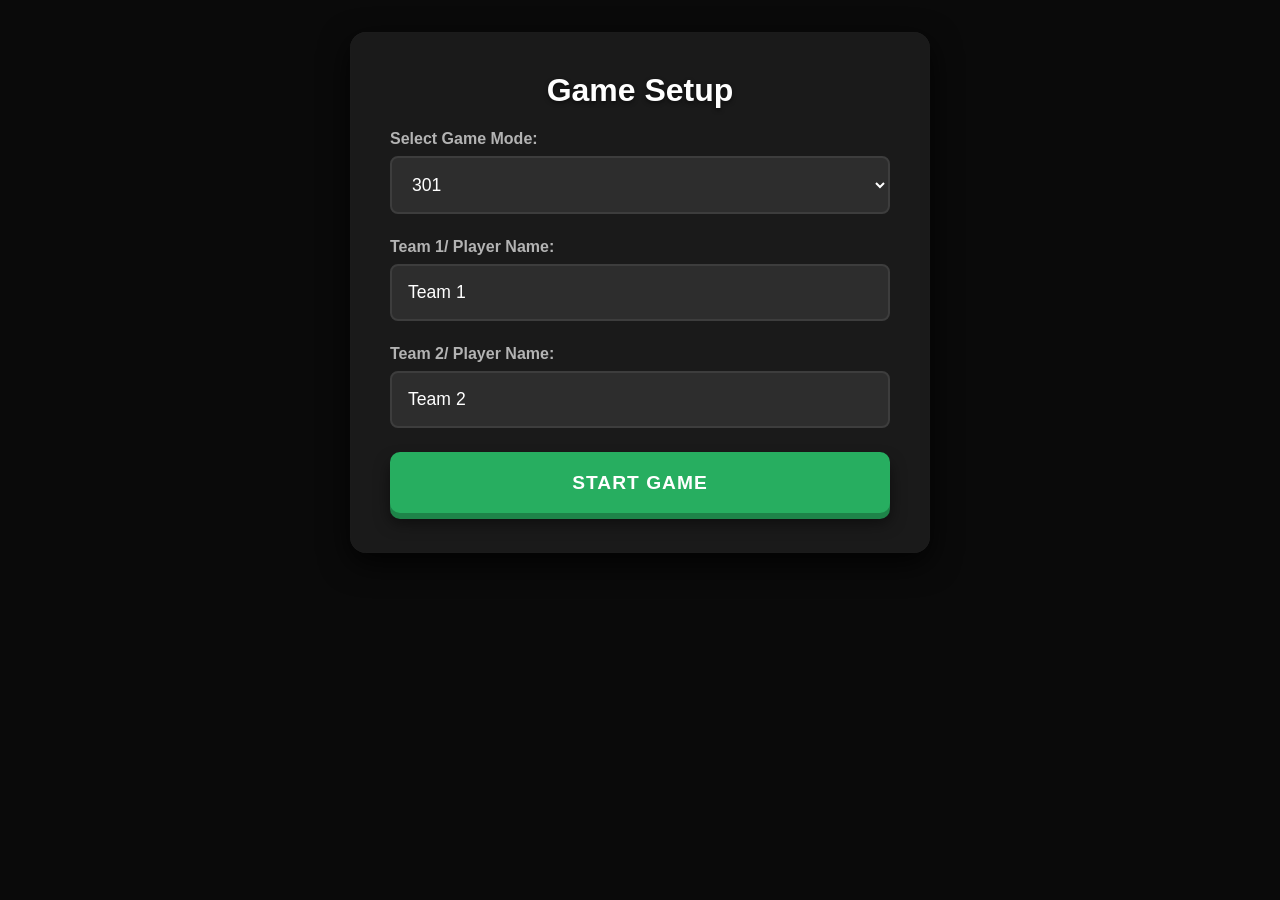
<file: index.html>
<!DOCTYPE html>
<html lang="en">
<head>
    <meta charset="UTF-8">
    <meta name="viewport" content="width=device-width, initial-scale=1.0">
    <title>Darts Score Tracker</title>
    <link rel="stylesheet" href="darts.css">
</head>
<body>
    <div id="dart-bg-container"></div>
    <div class="app-container">
        
        <div id="setup-screen">
            <h1>Game Setup</h1>
            
            <div class="form-group">
                <label for="game-mode">Select Game Mode:</label>
                <select id="game-mode">
                    <option value="301">301</option>
                    <option value="501">501</option>
                    <option value="killer" disabled>Killer (Coming Soon)</option>
                </select>
            </div>

            <div class="form-group">
                <label for="team1-name-input">Team 1/ Player Name:</label>
                <input type="text" id="team1-name-input" placeholder="e.g., Grandad" value="Team 1">
            </div>

            <div class="form-group">
                <label for="team2-name-input">Team 2/ Player Name:</label>
                <input type="text" id="team2-name-input" placeholder="e.g., Me" value="Team 2">
            </div>

            <button onclick="startGame()" class="btn btn-green">Start Game</button>
        </div>

        <div id="game-screen" class="hidden">
            <h1 id="game-title">301 Darts</h1>
            
            <div class="scoreboard">
                <div id="team1-panel" class="team-panel active">
                    <h2 id="team1-name-display">Team 1</h2>
                    <div id="team1-score" class="score">301</div>
                </div>
                <div id="team2-panel" class="team-panel">
                    <h2 id="team2-name-display">Team 2</h2>
                    <div id="team2-score" class="score">301</div>
                </div>
            </div>

            <div id="message-board" class="message">Game On!</div>

            <div class="controls">
                <input type="number" id="score-input" placeholder="Enter score (0-180)" min="0" max="180">
                <button id="submit-btn" onclick="submitScore()" class="btn btn-green">Submit Score</button>
            </div>

            <div class="settings">
                <button onclick="resetToSetup()" class="btn btn-red">End Game & Back to Setup</button>
            </div>
        </div>

    </div>

    <script src="darts.js"></script>
</body>
</html>
</file>
<file: darts.css>
/* --- BASE DARK THEME --- */
body {
    font-family: Arial, sans-serif;
    background-color: #0a0a0a; /* Deep black */
    color: #f0f0f0; /* Off-white text for readability */
    display: flex;
    justify-content: center;
    padding-top: 2rem;
    margin: 0;
}

.app-container {
    background: #1a1a1a; /* Dark charcoal */
    padding: 2.5rem;
    border-radius: 16px;
    box-shadow: 0 10px 30px rgba(0, 0, 0, 0.8), 0 0 1px rgba(255, 255, 255, 0.1) inset;
    width: 100%;
    max-width: 500px;
    text-align: center;
}

h1 {
    margin-top: 0;
    color: #ffffff;
    text-shadow: 0 2px 4px rgba(0,0,0,0.5);
}

.hidden {
    display: none !important;
}

/* --- SETUP SCREEN INPUTS --- */
.form-group {
    margin-bottom: 1.5rem;
    text-align: left;
}

.form-group label {
    display: block;
    font-weight: bold;
    margin-bottom: 0.5rem;
    color: #b3b3b3;
    transition: color 0.3s ease;
}

/* Hover effect on the group label */
.form-group:hover label {
    color: #ffffff;
}

.form-group input, .form-group select, #score-input {
    width: 100%;
    padding: 1rem;
    font-size: 1.1rem;
    background-color: #2d2d2d;
    color: #ffffff;
    border: 2px solid #3d3d3d;
    border-radius: 8px;
    box-sizing: border-box;
    transition: all 0.3s ease;
}

/* Highlight inputs when hovered or clicked */
.form-group input:hover, .form-group select:hover, #score-input:hover {
    border-color: #555555;
    background-color: #353535;
}

.form-group input:focus, .form-group select:focus, #score-input:focus {
    outline: none;
    border-color: #2ecc71; /* Green glow for active inputs */
    box-shadow: 0 0 10px rgba(46, 204, 113, 0.2);
}

/* --- GAME SCREEN PANELS --- */
.scoreboard {
    display: flex;
    justify-content: space-between;
    margin-bottom: 1.5rem;
    gap: 1rem;
}

.team-panel {
    flex: 1;
    padding: 1.5rem 1rem;
    background-color: #252525;
    border-radius: 12px;
    border: 2px solid #333;
    transition: all 0.3s ease;
    cursor: default;
}

.team-panel:hover {
    transform: translateY(-3px);
    box-shadow: 0 5px 15px rgba(0,0,0,0.5);
    border-color: #444;
}

.team-panel h2 {
    margin-top: 0;
    font-size: 1.3rem;
    color: #888;
    word-break: break-all;
    transition: color 0.3s ease;
}

.score {
    font-size: 4rem;
    font-weight: bold;
    color: #555;
    transition: color 0.3s ease;
}

/* The Active Team Styling */
.team-panel.active {
    border-color: #2ecc71; /* Green border for active */
    background-color: #1e2e24; /* Subtle green tint */
    box-shadow: 0 0 20px rgba(46, 204, 113, 0.1);
}

.team-panel.active h2 {
    color: #2ecc71;
}

.team-panel.active .score {
    color: #ffffff;
}

.message {
    font-size: 1.2rem;
    font-weight: bold;
    color: #e74c3c;
    margin-bottom: 1.5rem;
    min-height: 1.5rem;
    text-shadow: 0 1px 2px rgba(0,0,0,0.5);
}

.controls {
    display: flex;
    flex-direction: column;
    gap: 1.5rem;
    margin-bottom: 2rem;
}

#score-input {
    font-size: 2rem;
    text-align: center;
    font-weight: bold;
}

/* --- 3D BUTTONS --- */
.btn {
    width: 100%;
    font-size: 1.2rem;
    padding: 1.2rem;
    color: white;
    border: none;
    border-radius: 10px;
    cursor: pointer;
    font-weight: bold;
    text-transform: uppercase;
    letter-spacing: 1px;
    position: relative;
    transition: all 0.1s ease; /* Fast transition for the mechanical press feel */
}

/* Green Buttons (Start, Submit) */
.btn-green {
    background-color: #27ae60;
    /* The 3D Shadow: A dark green lip, plus a drop shadow */
    box-shadow: 0 6px 0 #1e8449, 0 10px 15px rgba(0,0,0,0.5);
}

.btn-green:hover {
    background-color: #2ecc71; /* Brighter on hover */
    /* Lift slightly on hover */
    transform: translateY(-2px);
    box-shadow: 0 8px 0 #1e8449, 0 15px 20px rgba(0,0,0,0.6);
}

.btn-green:active {
    /* Push down when clicked */
    transform: translateY(6px);
    /* Shrink the lip to simulate pressing it into the background */
    box-shadow: 0 0px 0 #1e8449, 0 2px 5px rgba(0,0,0,0.5);
}

.btn-green:disabled {
    background-color: #4a4a4a;
    box-shadow: 0 6px 0 #333333;
    color: #888;
    cursor: not-allowed;
    transform: none;
}

/* Red Buttons (Reset, Back) */
.btn-red {
    background-color: #c0392b;
    box-shadow: 0 6px 0 #922b21, 0 10px 15px rgba(0,0,0,0.5);
}

.btn-red:hover {
    background-color: #e74c3c;
    transform: translateY(-2px);
    box-shadow: 0 8px 0 #922b21, 0 15px 20px rgba(0,0,0,0.6);
}

.btn-red:active {
    transform: translateY(6px);
    box-shadow: 0 0px 0 #922b21, 0 2px 5px rgba(0,0,0,0.5);
}
/* --- BACKGROUND ANIMATION --- */

#dart-bg-container {
    position: fixed;
    top: 0;
    left: 0;
    width: 100vw;
    height: 100vh;
    z-index: -1; /* Keeps it behind your app container */
    overflow: hidden;
    pointer-events: none; /* Prevents darts from blocking button clicks */
}

.bg-dart {
    position: absolute;
    width: 60px;
    height: 2px;
    background: linear-gradient(to right, transparent, #7f8c8d, #bdc3c7);
    left: -100px; /* Start off-screen */
    opacity: 0;
    animation: flyAcross linear infinite;
}

/* The Dart Tip */
.bg-dart::after {
    content: '';
    position: absolute;
    right: -6px;
    top: -2px;
    border-top: 3px solid transparent;
    border-bottom: 3px solid transparent;
    border-left: 6px solid #bdc3c7;
}

/* The Dart Flights (Feathers) */
.bg-dart::before {
    content: '';
    position: absolute;
    left: 5px;
    top: -6px;
    width: 12px;
    height: 14px;
    background-color: #ff4757; /* Red flights */
    clip-path: polygon(0 20%, 100% 40%, 100% 60%, 0 80%);
}

/* The Flight Path */
@keyframes flyAcross {
    0% {
        transform: translateX(0) rotate(10deg);
        opacity: 0;
    }
    10% {
        opacity: 0.3; /* Keeps them subtle and semi-transparent */
    }
    90% {
        opacity: 0.3;
    }
    100% {
        transform: translateX(120vw) translateY(20vh) rotate(10deg);
        opacity: 0;
    }
}
</file>
